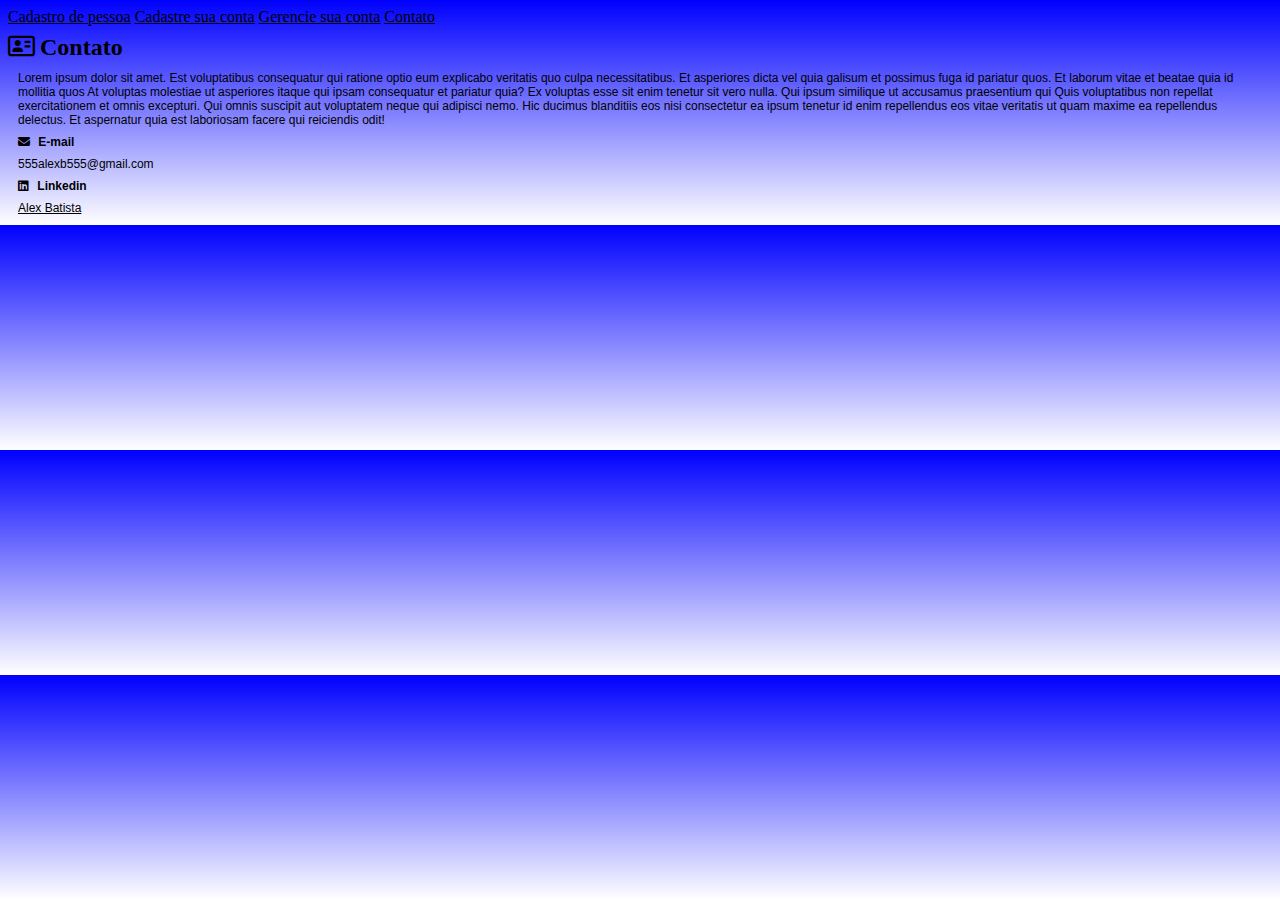
<file: Resources/Static/contato.html>
<!DOCTYPE html>
<html>

<head>
	<meta charset="UTF-8">
	<title>Banco digital SESI SENAI</title>
	<link rel="stylesheet" href="https://cdnjs.cloudflare.com/ajax/libs/font-awesome/6.4.2/css/all.min.css" />
	<LINK rel="icon" type="icon/x-image" href="images/favicon.png">
	<LINK rel="stylesheet" type="text/css" href="style.css">
</head>

<body>
	<a href="index.html">Cadastro de pessoa</a>
	<a href="conta.html">Cadastre sua conta</a>
	<a href="gerenciar.html">Gerencie sua conta</a>
	<a href="contatos.html">Contato</a>

	<div>
		<h2 class="title title-item"><i class="fa-regular fa-address-card"></i>Contato</h2>
		<div class="contato-centralizado">
			<span class="inf">Lorem ipsum dolor sit amet. Est voluptatibus consequatur qui ratione optio eum explicabo veritatis quo
				culpa necessitatibus. Et asperiores dicta vel quia galisum et possimus fuga id pariatur quos.

				Et laborum vitae et beatae quia id mollitia quos At voluptas molestiae ut asperiores itaque qui ipsam
				consequatur et pariatur quia? Ex voluptas esse sit enim tenetur sit vero nulla.

				Qui ipsum similique ut accusamus praesentium qui Quis voluptatibus non repellat exercitationem et omnis
				excepturi. Qui omnis suscipit aut voluptatem neque qui adipisci nemo. Hic ducimus blanditiis eos nisi
				consectetur ea ipsum tenetur id enim repellendus eos vitae veritatis ut quam maxime ea repellendus
				delectus. Et aspernatur quia est laboriosam facere qui reiciendis odit!</span>
			<h4 class="title-item"><i class="fa-solid fa-envelope"></i> E-mail</h4>
			<span>555alexb555@gmail.com</span>
			<h4 class="title-item"><i class="fa-brands fa-linkedin"></i> Linkedin</h4>
			<span><a href="https://www.linkedin.com/in/alex-batista-737b005a/"
					target="_blank">Alex Batista</a></span>
		</div>

	</div>
</body>

</html>
</file>
<file: Resources/Static/style.css>
body {
	background-image: linear-gradient(to top,white,blue );
}
h1 {
	color: rgb(3, 10, 10);
}

div {
	display: block;
}

.teste {
	color: red;
}

.title {
	margin-top: 5px;
}

.title-item {
	margin: 8px 0px;
}

.title-item i {
	padding-right: 5px;
}
.contato-centralizado
{
	padding: 2px 10px;
}
.contato-centralizado{
	font-family: Arial, Helvetica, sans-serif;
	font-size: 12px;
}
a {
	color:black ;
}

a:hover {
	color: white;
}
</file>
